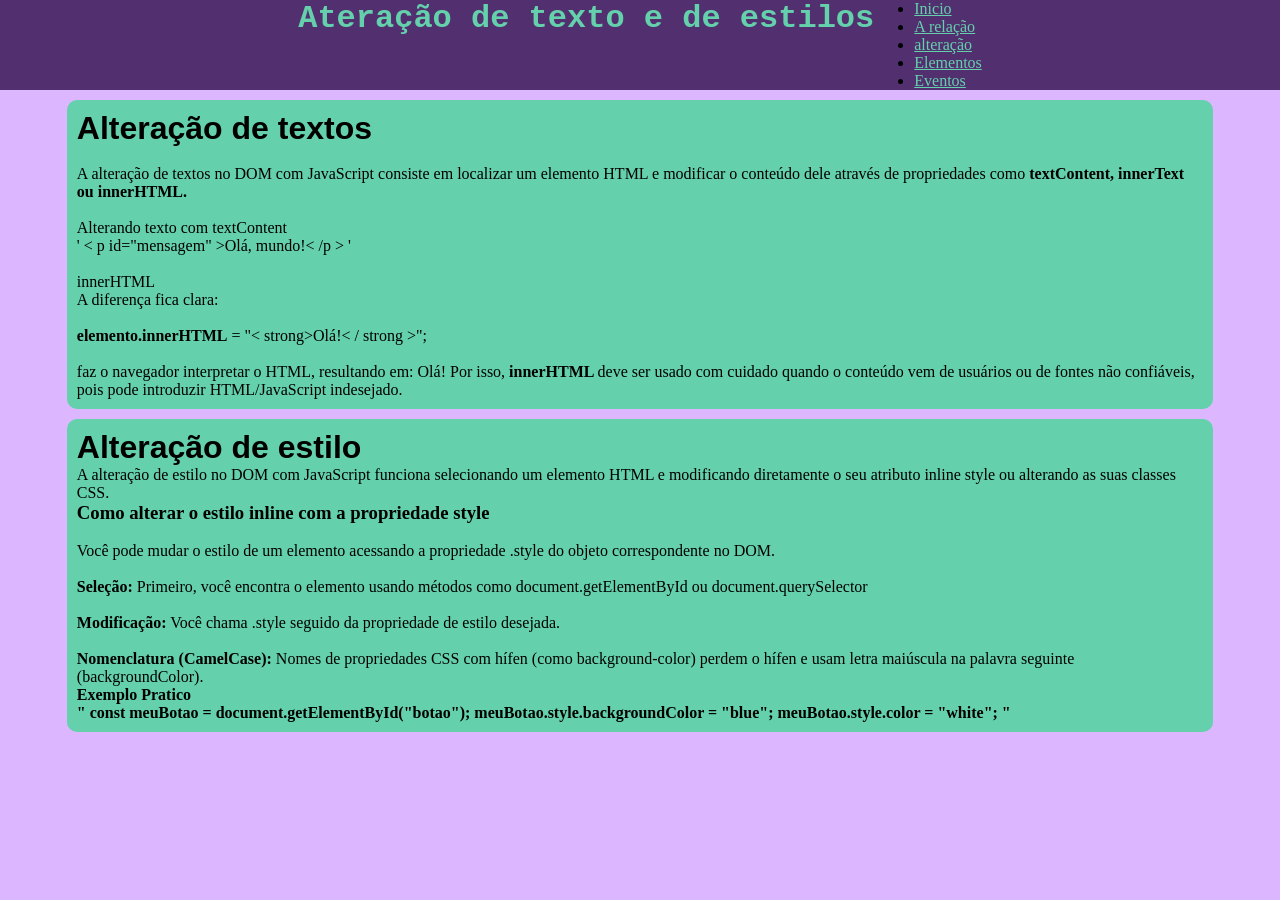
<file: alteracao.html>
<!DOCTYPE html>
<html lang="en">
<head>
    <meta charset="UTF-8">
    <meta name="viewport" content="width=device-width, initial-scale=1.0">
    <title>Alteração</title>
    <link rel="stylesheet" href="style.css">
</head>
<body>
    <header>
        <h1>Ateração de texto e de estilos</h1>
        
        <nav>
            <ul>
                 <li><a target="_blank" href="O que e.html"> Inicio
                 </a></li>

                <li><a target="_blank" href="relacao.html">A relação</a></li>

               <li><a target="_blank" href="alteracao.html">alteração</a> </li>
                
               <li><a target="_blank" href="elementos.html">Elementos</a></li>

               <li><a target="_blank" href="eventos.html">Eventos</a></li>
            </ul>
        </nav>
    </header>

    <main>
        <div class="Textos">
            <h1>Alteração de textos</h1>
            <br><p>
                A alteração de textos no DOM com JavaScript consiste em localizar um elemento HTML e modificar o conteúdo dele através de propriedades como <strong>textContent, innerText ou innerHTML.</strong>
            </p><br>
            <p>Alterando texto com textContent <br>
           ' < p id="mensagem" >Olá, mundo!< /p > '
            </p><br>
            <p>innerHTML <br>
            A diferença fica clara:</p><br>
            <p>
                <strong>elemento.innerHTML</strong> = "< strong>Olá!< / strong >"; </p> <br>
                <p>faz o navegador interpretar o HTML, resultando em:

                Olá!

                Por isso, <strong>innerHTML </strong>deve ser usado com cuidado quando o conteúdo vem de usuários ou de fontes não confiáveis, pois pode introduzir HTML/JavaScript indesejado.
            </p>
        </div>

        <div class="estilo">
            <h1>Alteração de estilo</h1>
            <p>
                A alteração de estilo no DOM com JavaScript funciona selecionando um elemento HTML e modificando diretamente o seu atributo inline style ou alterando as suas classes CSS.
            </p>
            <h3>Como alterar o estilo inline com a propriedade style</h3><br>
            
             <p>  Você pode mudar o estilo de um elemento   acessando a propriedade .style do objeto correspondente no DOM.</p> <br>
            
                <p> <strong>Seleção:</strong> Primeiro, você encontra o elemento usando métodos como document.getElementById ou document.querySelector</p><br>

                <p><strong>Modificação:</strong> Você chama .style seguido da propriedade de estilo desejada.</p><br>

                <p><strong>Nomenclatura (CamelCase):</strong> Nomes de propriedades CSS com hífen (como background-color) perdem o hífen e usam letra maiúscula na palavra seguinte (backgroundColor).</p>

                <p>
                   <strong>Exemplo Pratico </strong> <br>
                </p>

                    <h4> " const meuBotao = document.getElementById("botao");
                    meuBotao.style.backgroundColor = "blue";
                    meuBotao.style.color = "white"; " 
                    </h4>
        </div>

    </main>
    
</body>
</html>
</file>
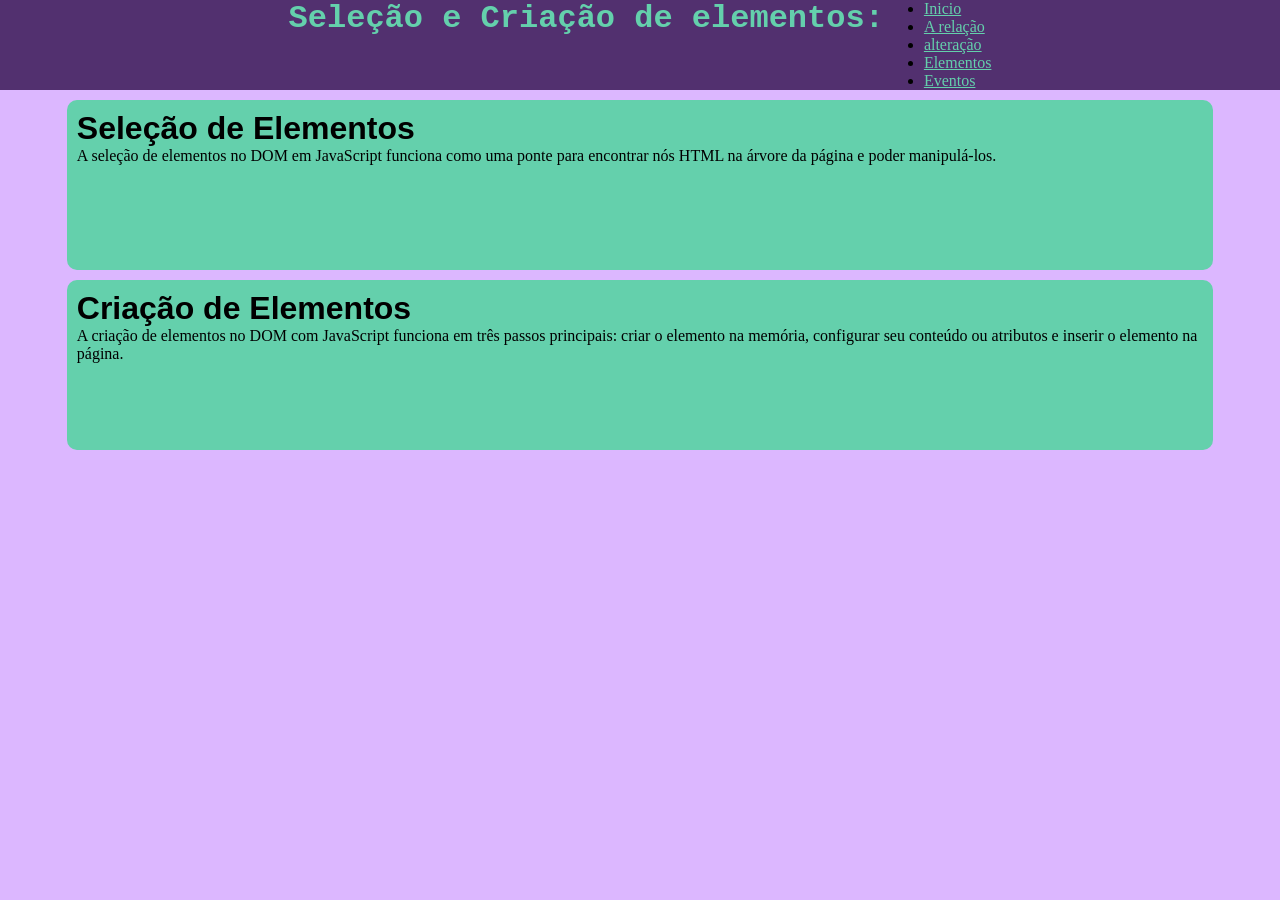
<file: elementos.html>
<!DOCTYPE html>
<html lang="pt-br">
<head>
    <meta charset="UTF-8">
    <meta name="viewport" content="width=device-width, initial-scale=1.0">
    <title>Elementos</title>
    <link rel="stylesheet" href="style.css">
</head>
<body>
    <header>
        <h1>Seleção e Criação de elementos:</h1>
        
          <nav>
            <ul>
                 <li><a target="_blank" href="O que e.html"> Inicio
                 </a></li>

                <li><a target="_blank" href="relacao.html">A relação</a></li>

               <li><a target="_blank" href="alteracao.html">alteração</a> </li>
                
               <li><a target="_blank" href="elementos.html">Elementos</a></li>

               <li><a target="_blank" href="eventos.html">Eventos</a></li>
            </ul>
        </nav>
    </header>

    <main>
    <div class="selecaodeelementos">
        <h1>Seleção de Elementos</h1>
        <p> A seleção de elementos no DOM em JavaScript funciona como uma ponte para encontrar nós HTML na árvore da página e poder manipulá-los.</p>
      </div>

      <div class="criacaodeelementos">
        <h1>Criação de Elementos</h1>
        <p>A criação de elementos no DOM com JavaScript funciona em três passos principais: criar o elemento na memória, configurar seu conteúdo ou atributos e inserir o elemento na página.</p>
      </div>
    </main>
</body>
</html>
</file>
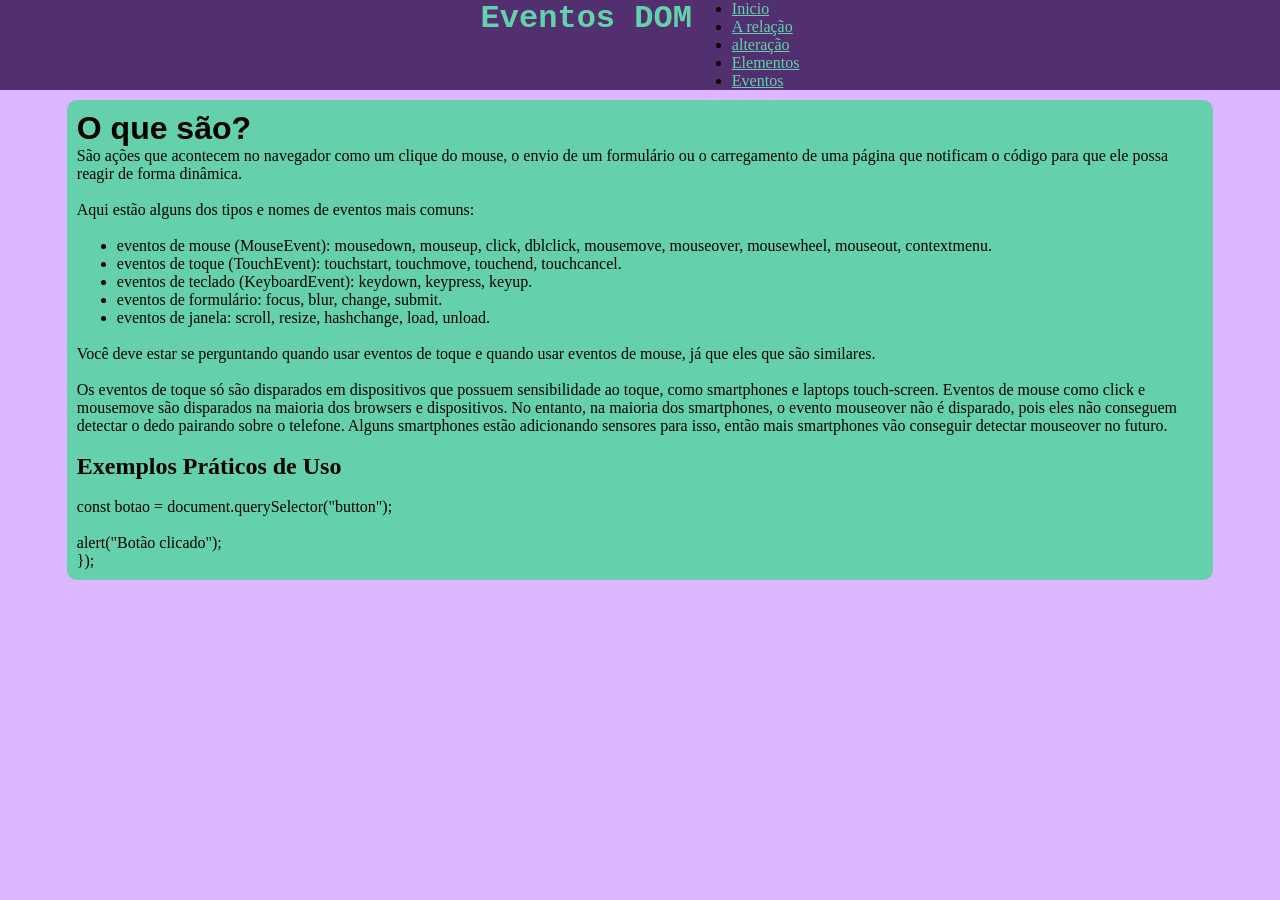
<file: eventos.html>
<!DOCTYPE html>
<html lang="en">
<head>
    <meta charset="UTF-8">
    <meta name="viewport" content="width=device-width, initial-scale=1.0">
    <title>Eventos</title>
    <link rel="stylesheet" href="style.css">
</head>
<body>

    <header>
        <h1>Eventos DOM</h1>

          <nav>
            <ul>
                 <li><a target="_blank" href="O que e.html"> Inicio
                 </a></li>

                <li><a target="_blank" href="relacao.html">A relação</a></li>

               <li><a target="_blank" href="alteracao.html">alteração</a> </li>
                
               <li><a target="_blank" href="elementos.html">Elementos</a></li>

               <li><a target="_blank" href="eventos.html">Eventos</a></li>
            </ul>
        </nav>
    </header>

    <main>
  <div class="eventos">
    <h1>O que são?</h1>
    <p>São ações que acontecem no navegador como um clique do mouse, o envio de um formulário ou o carregamento de uma página que notificam o código para que ele possa reagir de forma dinâmica.</p>
    <br>

    <p>Aqui estão alguns dos tipos e nomes de eventos mais comuns:</p>
    <br>
    
    <ul>
    <li>eventos de mouse (MouseEvent): mousedown, mouseup, click, dblclick, mousemove, mouseover, mousewheel, mouseout, contextmenu.</li>
    <li>eventos de toque (TouchEvent): touchstart, touchmove, touchend, touchcancel.</li>
    <li>eventos de teclado (KeyboardEvent): keydown, keypress, keyup.</li>
    <li>eventos de formulário: focus, blur, change, submit.</li>
    <li>eventos de janela: scroll, resize, hashchange, load, unload.</li>
    </ul>
    <br>

    <p>Você deve estar se perguntando quando usar eventos de toque e quando usar eventos de mouse, já que eles que são similares.</p>
    <br>

    <p>Os eventos de toque só são disparados em dispositivos que possuem sensibilidade ao toque, como smartphones e laptops touch-screen. Eventos de mouse como click e mousemove são disparados na maioria dos browsers e dispositivos. No entanto, na maioria dos smartphones, o evento mouseover não é disparado, pois eles não conseguem detectar o dedo pairando sobre o telefone. Alguns smartphones estão adicionando sensores para isso, então mais smartphones vão conseguir detectar mouseover no futuro.</p>
    <br>

    <h2>Exemplos Práticos de Uso</h2>
    <br>

    <p>const botao = document.querySelector("button");</p>
    <br>
    <p>alert("Botão clicado");</p>
    <p>});</p>

  
 </div>
    </main>
    
    
    
    

</body>
</html>
</file>
<file: style.css>
*{
    margin: 0;
}

body{
     background-color:rgb(220, 183, 255);
}
header{
    display: flex;
    background-color: rgb(82, 48, 111);
   justify-content: center;
}

header h1{
    color: rgb(100, 208, 172);
    font-family: 'Courier New', Courier, monospace;
}
 
header p{
font-family:system-ui, -apple-system, BlinkMacSystemFont, 'Segoe UI', Roboto, Oxygen, Ubuntu, Cantarell, 'Open Sans', 'Helvetica Neue', sans-serif;
color: rgb(100, 208, 172);
}

.oquee{
    background-color: rgb(100, 208, 172);
    width: 88%;
    height: auto;
    min-height: 150px;
    padding: 10px;
    margin: 10px auto;
    border-radius: 10px;
}

div h1{
    font-family: Verdana, Geneva, Tahoma, sans-serif;

}
.comofunciona{
     background-color: rgb(100, 208, 172);
    width: 88%;
    height: auto;
    min-height: 150px;
    padding: 10px;
    margin: 10px auto;
    border-radius: 10px;
}

.comofunciona img {
height: 150px;

}

.comofunciona img:hover{
     transform: scale(1.2);
        transition: 600ms;
}


.qualarelacao{
    background-color: rgb(100, 208, 172);
    width: 88%;
    height: auto;
    min-height: 150px;
    padding: 10px;
    margin: 10px auto;
    border-radius: 10px;
}

.comoojavascript{
    background-color: rgb(100, 208, 172);
    width: 88%;
    height: auto;
    min-height: 150px;
    padding: 10px;
    margin: 10px auto;
    border-radius: 10px
}

.selecaodeelementos{
   background-color: rgb(100, 208, 172);
    width: 88%;
    height: auto;
    min-height: 150px;
    padding: 10px;
    margin: 10px auto;
    border-radius: 10px 
}

.criacaodeelementos{
    background-color: rgb(100, 208, 172);
    width: 88%;
    height: auto;
    min-height: 150px;
    padding: 10px;
    margin: 10px auto;
    border-radius: 10px 
}

.Textos{
    background-color: rgb(100, 208, 172);
    width: 88%;
    height: auto;
    min-height: 150px;
    padding: 10px;
    margin: 10px auto;
    border-radius: 10px 
}

.estilo{
    background-color: rgb(100, 208, 172);
    width: 88%;
    height: auto;
    min-height: 150px;
    padding: 10px;
    margin: 10px auto;
    border-radius: 10px 
}

nav ul li a{ 
    color: rgb(100, 208, 172);
}

.eventos{
     background-color: rgb(100, 208, 172);
    width: 88%;
    height: auto;
    min-height: 150px;
    padding: 10px;
    margin: 10px auto;
    border-radius: 10px 
}
</file>
